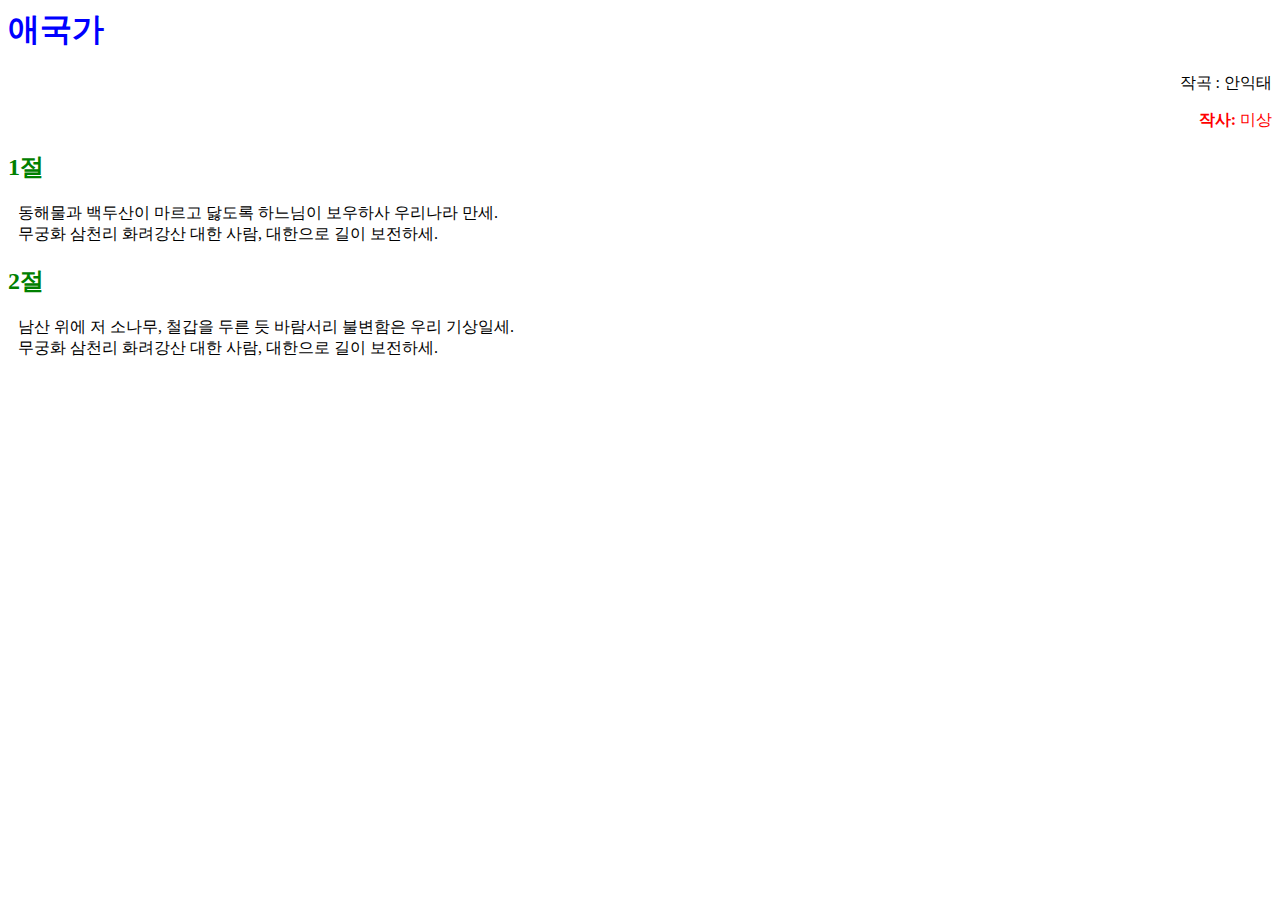
<file: 자바스크립트와 웹 프론트엔드/2_html.html>
<html>
    <head>
        <meta charset="utf-8">
        <link rel="stylesheet" href="2_css.css">
        <style>
            #songwriter, #lyricist {
                text-align: right;
            }
        </style>
    </head>

    <body>
        <h1>애국가</h1>

        <p id="songwriter">작곡 : 안익태</p>
        <p id="lyricist" style="color:red;"><strong>작사:</strong> 미상</p>

        <h2>1절</h2>
        <p class="lyric">
            동해물과 백두산이 마르고 닳도록 하느님이 보우하사 우리나라 만세.<br>
            무궁화 삼천리 화려강산 대한 사람, 대한으로 길이 보전하세.
        </p>

        <h2>2절</h2>
        <p class="lyric">
            남산 위에 저 소나무, 철갑을 두른 듯 바람서리 불변함은 우리 기상일세.<br>
            무궁화 삼천리 화려강산 대한 사람, 대한으로 길이 보전하세.
        </p>

    </body>

</html>
</file>
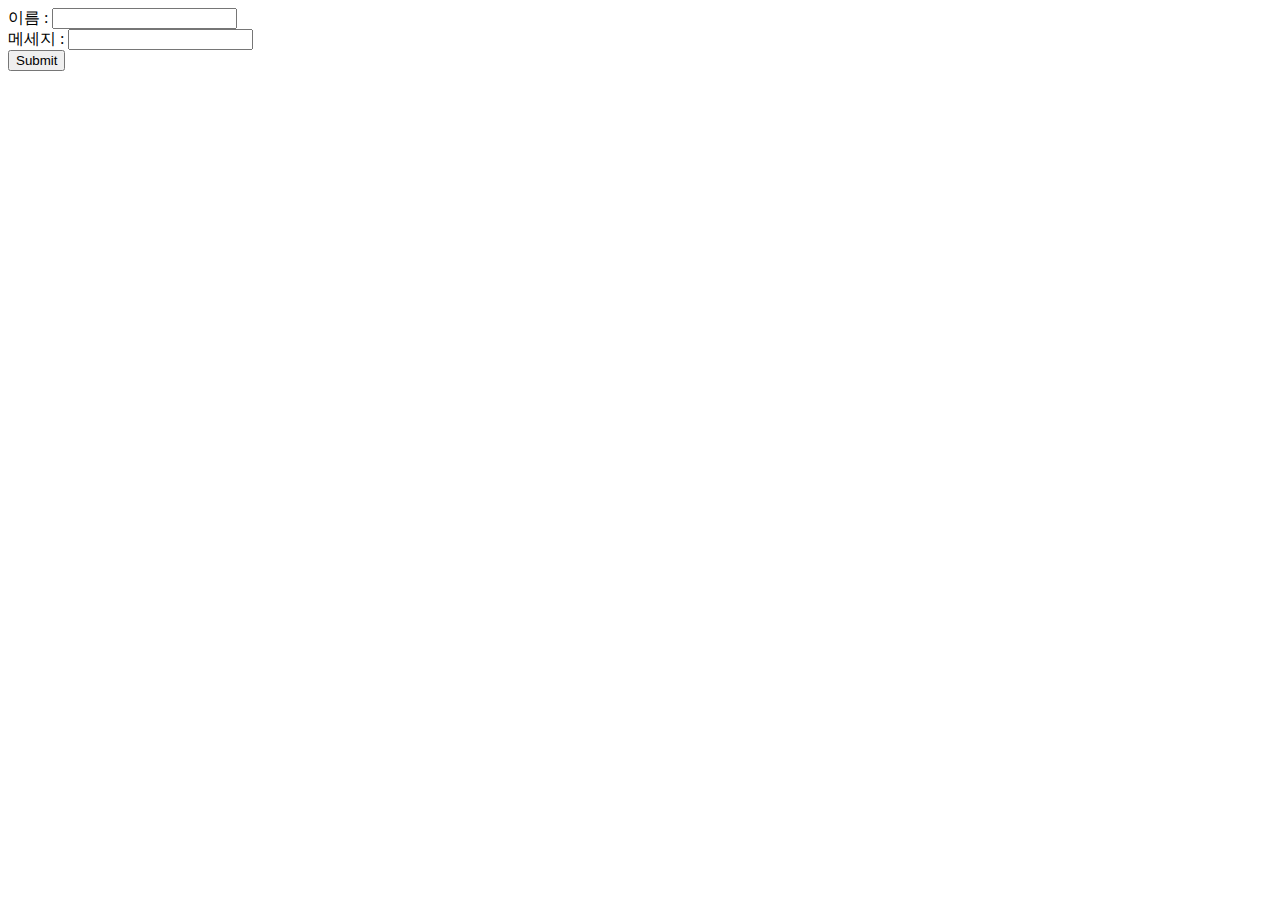
<file: 자바스크립트와 웹 프론트엔드/4_htmlA.html>
<html>
    <head>
        <meta charset="utf-8">
    </head>
    <body>
        <form
            method="GET" action="4_htmlB.html" id="form1"
            onsubmit="console.log('from tag'); return false;">

            이름 : <input type="text" name="id"><br>
            메세지 : <input type="text" name="msg"><br>
            <input type="submit">
        </form>
        <script>
            // 이 이벤트 핸들러로 덮어씌워짐
            var t = document.getElementById("form1");
            t.onsubmit = function a() {
                console.log("from property");
                return false;
            }

            function b() {
                console.log("from addEventListener");
                return false;
            }
            function c() {
                console.log("from addEventListener-2");
                return false;
            }
            t.addEventListener("submit", b);    // 다른 이벤트 핸들러 덮어씌우는게 아니라 여러개 추가 가능
            t.addEventListener("submit", c); 

            t.removeEventListener("submit", b);
        </script>
    </body>
</html>
</file>
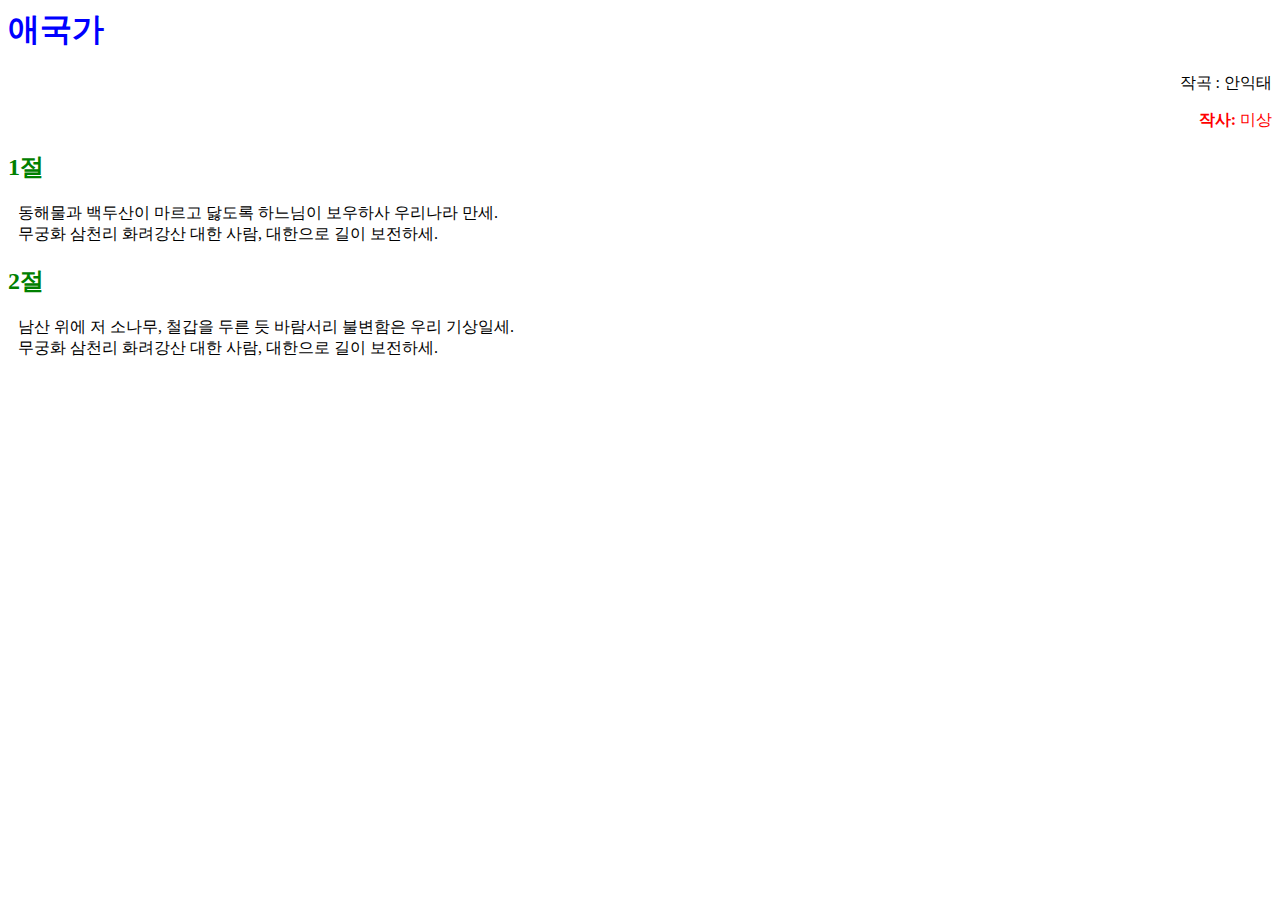
<file: 자바스크립트와 웹 프론트엔드/6_html.html>
<html>
    <head>
        <meta charset="utf-8">
        <link rel="stylesheet" href="2_css.css">
        <script>
            function check(n) {
                var sum = 0;
                for (var i = 0; i < 2000000000; i++)
                {
                    sum += n;
                }
                alert(n);
                console.log(n);
                console.log(document.getElementById("songwriter"));
                console.log(document.getElementById("lyricist"));
            }

            check(1);
        </script>
    </head>
    <body>
        <script>check(2);</script>
        <h1>애국가</h1>
        <p id="songwriter">작곡 : 안익태</p>
        <p id="lyricist" style="color:red;"><strong>작사:</strong> 미상</p>
        <script>check(3);</script>
        <h2>1절</h2>
        <p class="lyric">
            동해물과 백두산이 마르고 닳도록 하느님이 보우하사 우리나라 만세.<br>
            무궁화 삼천리 화려강산 대한 사람, 대한으로 길이 보전하세.
        </p>
        <script>check(4);</script>
        <h2>2절</h2>
        <p class="lyric">
            남산 위에 저 소나무, 철갑을 두른 듯 바람서리 불변함은 우리 기상일세.<br>
            무궁화 삼천리 화려강산 대한 사람, 대한으로 길이 보전하세.
        </p>
        <script>check(5);</script>
    </body>
</html>
</file>
<file: 자바스크립트와 웹 프론트엔드/2_css.css>
h1 {
    color : blue;
}

h2 {
    color : green;
}

p {
    margin-left : 10px;
}

#songwriter, #lyricist {
    text-align: right;
}
</file>
